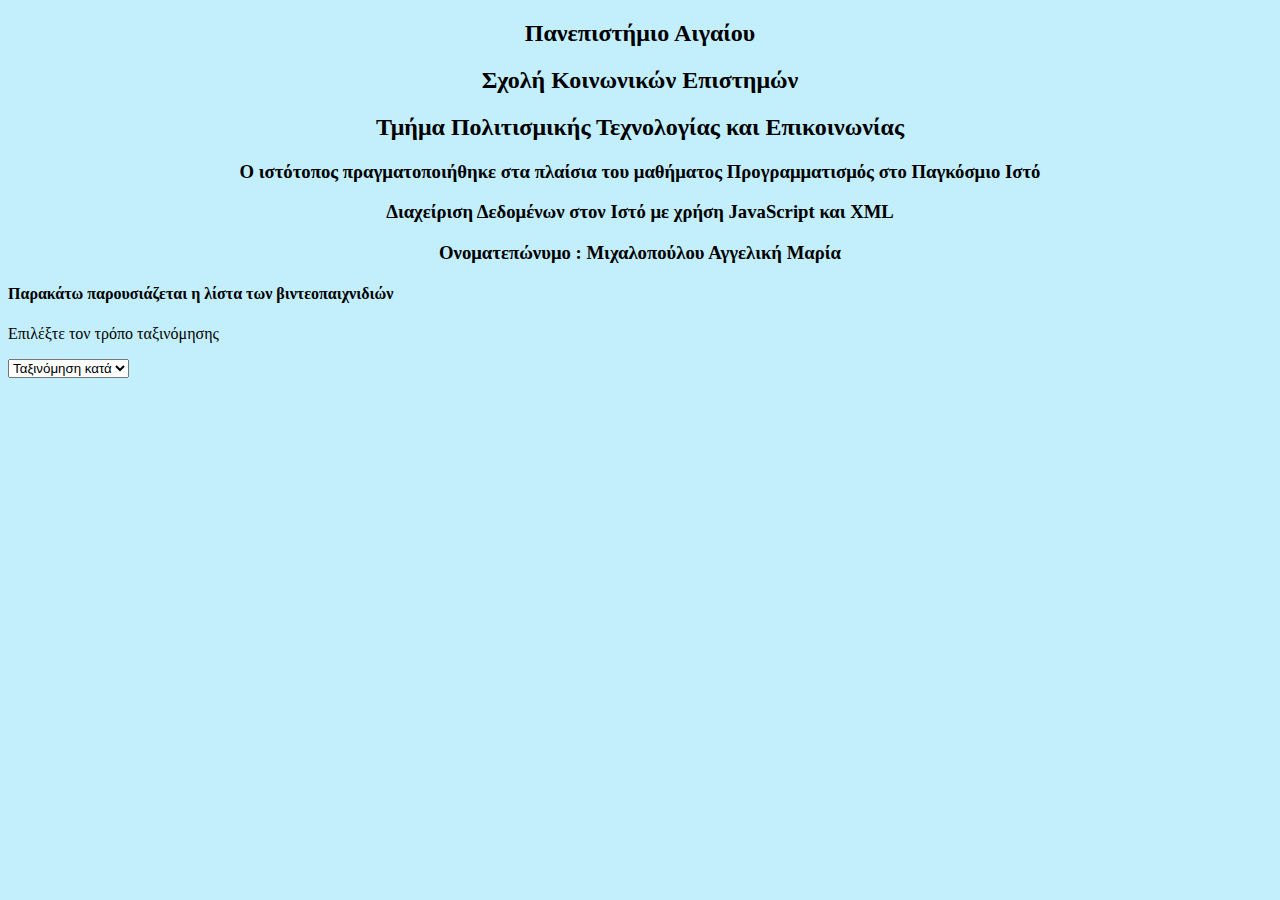
<file: index.html>
<!DOCTYPE html>
<html>
<head>
<meta charset="UTF-8">
<link rel="stylesheet" type="text/css" href="style.css">

<style>
table,th,td {
  border : 1px solid black;
  border-collapse: collapse;
}
th,td {
  padding: 5px;
}
</style>
</head>
<h2 style="text-align: center;">Πανεπιστήμιο Αιγαίου</h2>
<h2 style="text-align: center;">Σχολή Κοινωνικών Επιστημών</h2>
<h2 style="text-align: center;">Τμήμα Πολιτισμικής Τεχνολογίας και Επικοινωνίας</h2>
<h3 style="text-align: center;">Ο ιστότοπος πραγματοποιήθηκε στα πλαίσια του μαθήματος Προγραμματισμός στο Παγκόσμιο Ιστό</h3>
<h3 style="text-align: center;">Διαχείριση Δεδομένων στον Ιστό με χρήση JavaScript και XML</h3>
<h3 style="text-align: center;">Ονοματεπώνυμο : Μιχαλοπούλου Αγγελική Μαρία</h3>
<body>
<h4>Παρακάτω παρουσιάζεται η λίστα των βιντεοπαιχνιδιών</h4>
<p>Επιλέξτε τον τρόπο ταξινόμησης</p>
<form action=""> 
    <select id="order" onchange="loadXMLDoc()">
        <option value="">Ταξινόμηση κατά</option>
        <option value="NAME">Ονομασία</option>
        <option value="YEAR">Έτος</option>
        <option value="CREATOR">Δημιουργός</option>
        <option value="PRICE">Τιμή</option>
    </select>
</form>
<div id="gamesList"></div>

<script>

// Συνάρτηση που μετατρέπει ενα string μορφής XML σε XML
function toXml(xmlStr) {
    xml = new window.DOMParser().parseFromString(xmlStr, "text/xml");
    return xml;
}

// Ορίζουμε τη συνάρτηση για να φορτώσουμε τα δεδομένα XML
function loadXMLDoc() {
    var xhttp;
    if (window.XMLHttpRequest) {
        xhttp = new XMLHttpRequest();
    } else {
// Για παλαιότερους browsers
        xhttp = new ActiveXObject("Microsoft.XMLHTTP");
    }
    xhttp.onreadystatechange = function() {
        if (this.readyState == 4 && this.status == 200) {
            displayGames(toXml(this.response));
        }
    };
    xhttp.open("GET", "https://raw.githubusercontent.com/mariangela24/mariangela24.github.io/main/videogames.xml", true);
    xhttp.send();
}

// Ταξινόμηση παιχνιδιών
function sortGames(gamesList) {
    function compare(a, b) {
        var order_value = document.getElementById("order");
        var user_order = order_value.value;
        if (user_order === "YEAR") {
// Μετάτρεψε τα έτη σε αριθμούς και σύγκρινέ τα σε φθίνουσα σειρά.
          return parseInt(b[user_order]) - parseInt(a[user_order]);
        } else {
// Για τα υπόλοιπα πεδία, σύγκρινέ τα ως συμβολοσειρές.
            if (a[user_order] > b[user_order]) {
                return 1; 
            } else {
                return -1;    
            }
        }
        if (a[user_order] > b[user_order]) {
            return 1; 
        } else {
            return -1;    
        }
    }

    return gamesList.sort(compare);
}

// Εμφάνιση των παιχνιδιών στη σελίδα
function displayGames(xml) {
    var games = xml.getElementsByTagName("GAME");
    var gamesList = [];
    for (var i = 0; i < games.length; i++) {
        gamesList[i] = {};
        gamesList[i].CREATOR = games[i].getElementsByTagName("CREATOR")[0].childNodes[0].nodeValue;
        gamesList[i].NAME = games[i].getElementsByTagName("NAME")[0].childNodes[0].nodeValue;
        gamesList[i].YEAR = games[i].getElementsByTagName("YEAR")[0].childNodes[0].nodeValue;
        gamesList[i].PRICE = games[i].getElementsByTagName("PRICE")[0].childNodes[0].nodeValue;
    }
    gamesList = sortGames(gamesList);
    output = "<ul>";
    for(var i = 0; i < games.length; i++) {
        output += "<li>" + gamesList[i].NAME + " by " + gamesList[i].CREATOR + " (" + gamesList[i].YEAR + ") - Price: $" + gamesList[i].PRICE + "</li>";
    }
    output += "</ul>";
    document.getElementById("gamesList").innerHTML = output;
}
</script>

</body>
</html>
</file>
<file: style.css>
body {
    font-family: Calibri;
    background-color: #C3EFFC;
}

ul {
    list-style-type: none;
    padding: 0;
}

li {
    background-color: #fff;
    border: 1px solid #ddd;
    border-radius: 5px;
    padding: 10px;
    margin-bottom: 10px;
}

.games-list {
    margin-top: 20px;
}

.games-list li {
    background-color: #f9f9f9;
    border: 1px solid #ccc;
    border-radius: 3px;
    padding: 10px;
    margin-bottom: 5px;
}

.games-list li h3 {
    margin-top: 0;
    margin-bottom: 5px;
}

.games-list li p {
    margin-top: 0;
    margin-bottom: 5px;
    color: #666;
}

.games-list li span {
    font-weight: bold;
    color: #333;
}

.games-list li span {
    font-weight: bold;
    color: #333;
}
</file>
